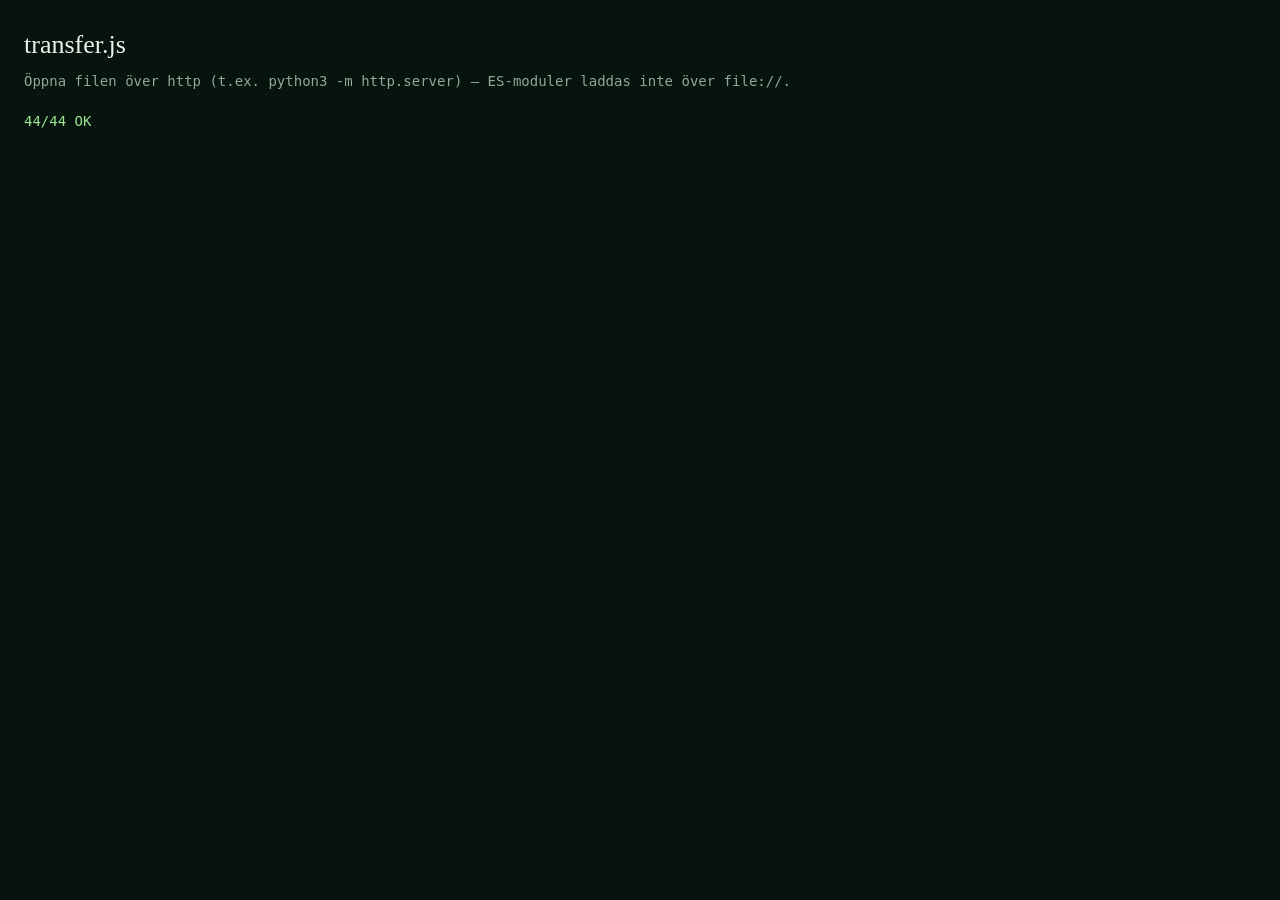
<file: transfer.test.html>
<!doctype html>
<html lang="sv">
<head>
<meta charset="utf-8">
<title>transfer.js — testfall</title>
<style>
  body{margin:0;background:#07130d;color:#e9f3ec;font:14px/1.6 ui-monospace,SFMono-Regular,Menlo,monospace;padding:24px}
  h1{margin:0 0 4px;font-family:Georgia,serif;font-size:26px;font-weight:500}
  p{margin:0 0 18px;color:#8fa89a}
  #out{white-space:pre-wrap}
  .ok{color:#9ae691}.fail{color:#ef6b6b}
</style>
</head>
<body>
<h1>transfer.js</h1>
<p>Öppna filen över http (t.ex. <code>python3 -m http.server</code>) — ES-moduler laddas inte över file://.</p>
<pre id="out">kör…</pre>
<script type="module">
// Fixturbaserade testfall för import/export. Ingen testlöpare och inga
// beroenden -- transfer.js är avsiktligt fri från DOM och Supabase, så
// den går att köra så här.
//
// Fixturerna speglar riktiga exportfiler men innehåller påhittade
// uppgifter. Goulight-arkivet nedan är handbyggt för att matcha hur
// deras export ser ut: ZIP64 med storleksfälten satta till 0xffffffff
// och de riktiga värdena i extrafält 0x0001.
import { parseImport, itemsToCsv, listToJson, parseCsv, readZipJson, readImportFile } from "./transfer.js?v=1";

const results = [];
const check = (label, actual, expected) => {
  const a = JSON.stringify(actual);
  const e = JSON.stringify(expected);
  results.push({ ok: a === e, label, actual: a, expected: e });
};

// ---- LighterPack-CSV, med ounce-rad och citerat fält som innehåller komma
const lighterpack = [
  'Item Name,Category,desc,qty,weight,unit,url,price,worn,consumable',
  'Running Tights,Clothing,"Nike Dri-Fit Challenger, L",1,259.97,g,https://example.com/x,60.00,worn,',
  'Peanut butter,Food,,2,4.5,oz,,,,consumable',
  'Tent,Shelter,Big Agnes,1,1.2,kg,,,,',
].join('\n');
{
  const { items, warnings } = parseImport(lighterpack, 'lighterpack.csv');
  check('lighterpack: antal rader', items.length, 3);
  check('lighterpack: namn', items.map(i => i.name), ['Running Tights', 'Peanut butter', 'Tent']);
  check('lighterpack: gram', items.map(i => i.weight), [260, 128, 1200]);
  check('lighterpack: kategorier', items.map(i => i.categoryName), ['Clothing', 'Food', 'Shelter']);
  check('lighterpack: antal', items.map(i => i.quantity), [1, 2, 1]);
  check('lighterpack: worn', items.map(i => i.worn), [true, false, false]);
  check('lighterpack: consumable', items.map(i => i.consumable), [false, true, false]);
  check('lighterpack: notering med komma + pris', items[0].note, 'Nike Dri-Fit Challenger, L · https://example.com/x · Pris: 60.00');
  check('lighterpack: inga varningar', warnings, []);
}

// ---- Svenskt kalkylblad: semikolon, decimalkomma, enhet i rubriken, å/ä/ö
const swedish = [
  'Artikel;Kategori;Vikt (g);Antal;Bärs;Förbrukas;Notering',
  'Sovsäck;Sova;1 250,5;1;;;Cumulus 450',
  'Gasol;Kök;230;2;;ja;',
  'Mössa;Kläder;45;1;ja;;',
].join('\r\n');
{
  const { items } = parseImport(swedish, 'min lista.csv');
  check('svensk: gram med decimalkomma', items.map(i => i.weight), [1251, 230, 45]);
  check('svensk: antal', items.map(i => i.quantity), [1, 2, 1]);
  check('svensk: förbrukas', items.map(i => i.consumable), [false, true, false]);
  check('svensk: bärs', items.map(i => i.worn), [false, false, true]);
  check('svensk: kategori', items.map(i => i.categoryName), ['Sova', 'Kök', 'Kläder']);
  check('svensk: notering', items[0].note, 'Cumulus 450');
}

// ---- Vårt eget JSON, tur och retur
const appItems = [
  { name: 'Ryggsäck', category: 'ryggsack', weight: 1200, quantity: 1, owned: true, consumable: false, worn: false, favorite: true, weighed: true, note: 'Osprey' },
  { name: 'Toapapper', category: 'egen-1', weight: 250, quantity: 1, owned: false, consumable: true, worn: false, favorite: false, weighed: false, note: '' },
];
const cats = [
  { id: 'ryggsack', name: 'Ryggsäck', icon: '🎒' },
  { id: 'egen-1', name: 'Hygien', icon: '🧻' },
];
{
  const json = listToJson({ name: 'Sarek 2026', settings: { tripDays: 8 }, categories: cats, items: appItems });
  const { items, listName, settings } = parseImport(JSON.stringify(json), 'x.json');
  check('json: listnamn', listName, 'Sarek 2026');
  check('json: settings bevaras', settings, { tripDays: 8 });
  check('json: vikter', items.map(i => i.weight), [1200, 250]);
  check('json: kategorinamn', items.map(i => i.categoryName), ['Ryggsäck', 'Hygien']);
  check('json: flaggor bevaras', items.map(i => [i.owned, i.consumable, i.favorite, i.weighed]), [[true, false, true, true], [false, true, false, false]]);
}

// ---- CSV vi skriver måste kunna läsas av vår egen läsare
{
  const csv = itemsToCsv(appItems, (id) => cats.find(c => c.id === id)?.name || id);
  check('csv: rubrikrad', csv.replace(/^﻿/, '').split('\r\n')[0], 'Item Name,Category,desc,qty,weight,unit,url,price,worn,consumable');
  check('csv: BOM finns', csv.charCodeAt(0), 0xFEFF);
  const { items } = parseImport(csv, 'x.csv');
  check('csv: tur och retur vikt', items.map(i => i.weight), [1200, 250]);
  check('csv: tur och retur förbrukas', items.map(i => i.consumable), [false, true]);
}

// ---- Goulight: ZIP64-arkiv med data.json, prylar nästlade under kategorier.
// Fältnamnen (description/notes/worn_quantity/consumable_weight/image_url)
// är hämtade från en riktig export.
const GOULIGHT_ZIP64 = 'UEsDBC0AAAAIAFF1pVzppEIj//////////8JABQAZGF0YS5qc29uAQAQAD4DAAAAAAAAQQEAAAAAAACdUctOwzAQ/JXIZ9omUakgJ8SdXugJhCIn2aYr/Aj2mhZV/[base64]/2n4IGHdaA9Yo8TpM4HsehLoUBszrsvDmuCOmjs19ro3p/HGDeG+k8S62sk7wQ0E93JPPjm9280tRm7iBKXkPuTHuqFVFjs8mkd61JgaJK2O7FH+Mn5gOn/9WUDtTkjDxn0QnR0uy/VDTXpgb2q7fZ37Wll9VGxg21dnjxktrSUFv4vgFQSwECLQAtAAAACABRdaVc6aRCI///////////CQAUAAAAAAAAAAAAAAAAAAAAZGF0YS5qc29uAQAQAD4DAAAAAAAAQQEAAAAAAABQSwUGAAAAAAEAAQBLAAAAfAEAAAAA';
const zipBytes = () => Uint8Array.from(atob(GOULIGHT_ZIP64), (char) => char.charCodeAt(0));
{
  const text = await readZipJson(zipBytes().buffer);
  check('goulight: zip64 packas upp', JSON.parse(text).lists[0].name, 'Sarek');

  const file = new File([zipBytes()], 'goulight-export-2026-08-05.zip');
  const read = await readImportFile(file);
  check('goulight: .zip strippas från namnet', read.filename, 'goulight-export-2026-08-05');

  const { items, listName, warnings } = parseImport(read.text, read.filename);
  check('goulight: listnamn från filen', listName, 'Sarek');
  check('goulight: prylar plattas ut', items.map(i => i.name), ['Tält', 'Turmat']);
  check('goulight: kategori ärvs från föräldern', items.map(i => i.categoryName), ['Bo', 'Mat']);
  check('goulight: vikter i gram', items.map(i => i.weight), [2100, 260]);
  check('goulight: antal', items.map(i => i.quantity), [1, 2]);
  check('goulight: förbrukas', items.map(i => i.consumable), [false, true]);
  check('goulight: bärs', items.map(i => i.worn), [false, false]);
  check('goulight: description blir notering', items.map(i => i.note), ['', 'Turmat från Norge']);
  check('goulight: inga varningar', warnings, []);
}

// ---- Flera listor i samma fil: den första importeras, resten varnas om
{
  const twoLists = JSON.stringify({ lists: [
    { name: 'Ett', categories: [{ name: 'A', items: [{ name: 'X', weight: 10, unit: 'g' }] }] },
    { name: 'Två', categories: [{ name: 'B', items: [{ name: 'Y', weight: 20, unit: 'g' }] }] },
  ] });
  const { items, listName, warnings } = parseImport(twoLists, 'x.json');
  check('flera listor: första importeras', [listName, items.length], ['Ett', 1]);
  check('flera listor: varnar', /2 listor/.test(warnings[0] || ''), true);
}

// ---- Okända fältnamn ska ändå hamna rätt via FIELD_ALIASES
{
  const odd = JSON.stringify([
    { item_name: 'Kokkärl', weight_grams: 180, qty: 1, Kategori: 'Kök' },
    { title: 'Frystorkat', weight: 5.6, unit: 'oz', consumable: 1, price: 89 },
  ]);
  const { items } = parseImport(odd, 'x.json');
  check('alias: namn', items.map(i => i.name), ['Kokkärl', 'Frystorkat']);
  check('alias: weight_grams tolkas som gram', items[0].weight, 180);
  check('alias: ounce räknas om', items[1].weight, 159);
  check('alias: kategori med versal', items[0].categoryName, 'Kök');
  check('alias: pris hamnar i noteringen', items[1].note, 'Pris: 89');
}

// ---- Filer vi inte kan läsa ska ge ett svenskt felmeddelande, inte krascha
{
  const failures = [];
  for (const [label, text, name] of [
    ['tom fil', '   ', 'x.csv'],
    ['trasig json', '{ "items": ', 'x.json'],
    ['csv utan namnkolumn', 'a,b\n1,2', 'x.csv'],
    ['tom lista', '{"lists":[{"name":"X","categories":[{"name":"A","items":[]}]}]}', 'x.json'],
  ]) {
    try { parseImport(text, name); failures.push(`${label}: kastade inte`); }
    catch (error) { if (!/[a-zåäö]/i.test(error.message)) failures.push(`${label}: tomt meddelande`); }
  }
  check('felmeddelanden', failures, []);
}

// ---- Radbrytning inuti ett citerat fält får inte dela raden
{
  check('csv: radbrytning i citat', parseCsv('a,b\n"rad\nbryt",2\n'), [['a', 'b'], ['rad\nbryt', '2']]);
}

const failed = results.filter((result) => !result.ok);
const out = document.getElementById('out');
out.className = failed.length ? 'fail' : 'ok';
out.textContent = `${results.length - failed.length}/${results.length} OK\n\n`
  + failed.map((result) => `FAIL ${result.label}\n  fick:      ${result.actual}\n  förväntat: ${result.expected}`).join('\n\n');
window.__testResult = { total: results.length, failed };
</script>
</body>
</html>
</file>
